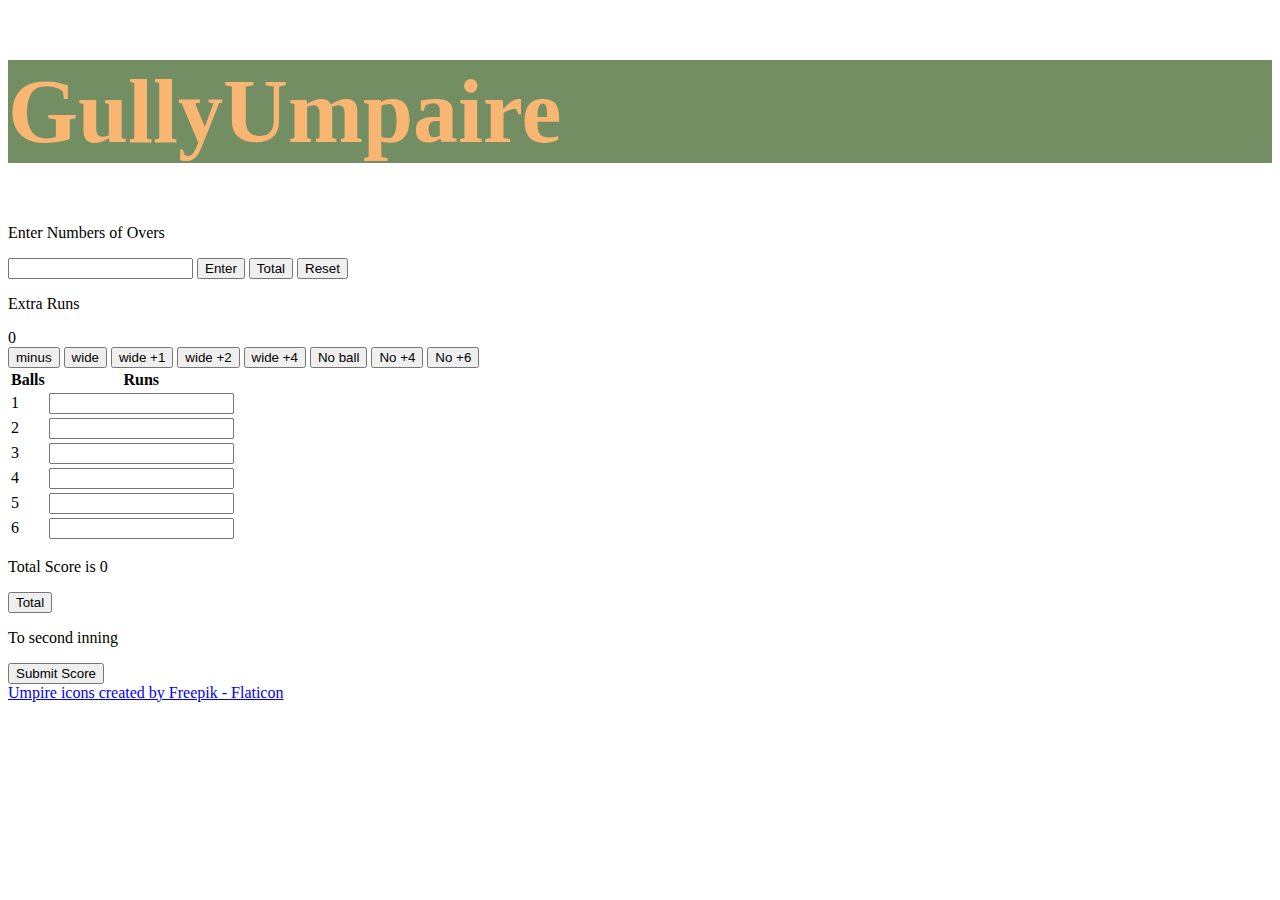
<file: index.html>
<!DOCTYPE html>
<html lang="en">

<head>
    <meta charset="UTF-8">
    <meta name="viewport" content="width=device-width, initial-scale=1.0">
    <title>Employee Information</title>
    <link rel="icon" type="image/x-icon" href="favicon.ico">
    <link rel="stylesheet" href="styles.css">
    <link href="https://cdn.jsdelivr.net/npm/bootstrap@5.3.2/dist/css/bootstrap.min.css" rel="stylesheet"
        integrity="sha384-T3c6CoIi6uLrA9TneNEoa7RxnatzjcDSCmG1MXxSR1GAsXEV/Dwwykc2MPK8M2HN" crossorigin="anonymous">
</head>

<body>
    <div class="name">
        <h1>GullyUmpaire</h1>
    </div>
    <div class="container" id="firstContainer">
        
        <p>Enter Numbers of Overs</p>
        <input type="number">
        <button onclick="GetOvers()">Enter</button>
        <button onclick="Total()">Total</button>
        <button onClick="window.location.reload();">Reset</button>
        <p id="Extras">Extra Runs </p>
        <div id="ExtraRunBoard">0</div><button onclick="oneRunSub()">minus</button>
        <button onclick="oneRunAdd()">wide</button>
        <button onclick="twoRunAdd()">wide +1</button>
        <button onclick="threeRunAdd()">wide +2</button>
        <button onclick="fiveRunAdd()">wide +4</button>
        <button onclick="oneRunAdd()">No ball</button>
        <button onclick="fiveRunAdd()">No +4</button>
        <button onclick="sevenRunAdd()">No +6</button>
        <table id="Primary_table" class="table table-hover table-bordered">
            <tr>
                <th>Balls</th>
                <th>Runs</th>
            </tr>
            <tr>
                <td>1</td>
                <td><input type="number" class="Score"></td>
            </tr>
            <tr>
                <td>2</td>
                <td><input type="number" class="Score"></td>
            </tr>
            <tr>
                <td>3</td>
                <td><input type="number" class="Score"></td>
            </tr>
            <tr>
                <td>4</td>
                <td><input type="number" class="Score"></td>
            </tr>
            <tr>
                <td>5</td>
                <td><input type="number" class="Score"></td>
            </tr>
            <tr>
                <td>6</td>
                <td><input type="number" class="Score"></td>
            </tr>
        </table>
    </div>
    <div class="container">
        <p id="sumResult">Total Score is 0</p>
        <button onclick="Total()">Total</button>
        <p>To second inning </p><button onclick="submit()" class="btn btn-success ">Submit Score</button>
    </div>
</body>
<script src="index.js"></script>
<a href="https://www.flaticon.com/free-icons/umpire" title="umpire icons">Umpire icons created by Freepik - Flaticon</a>
</body>

</html>
</file>
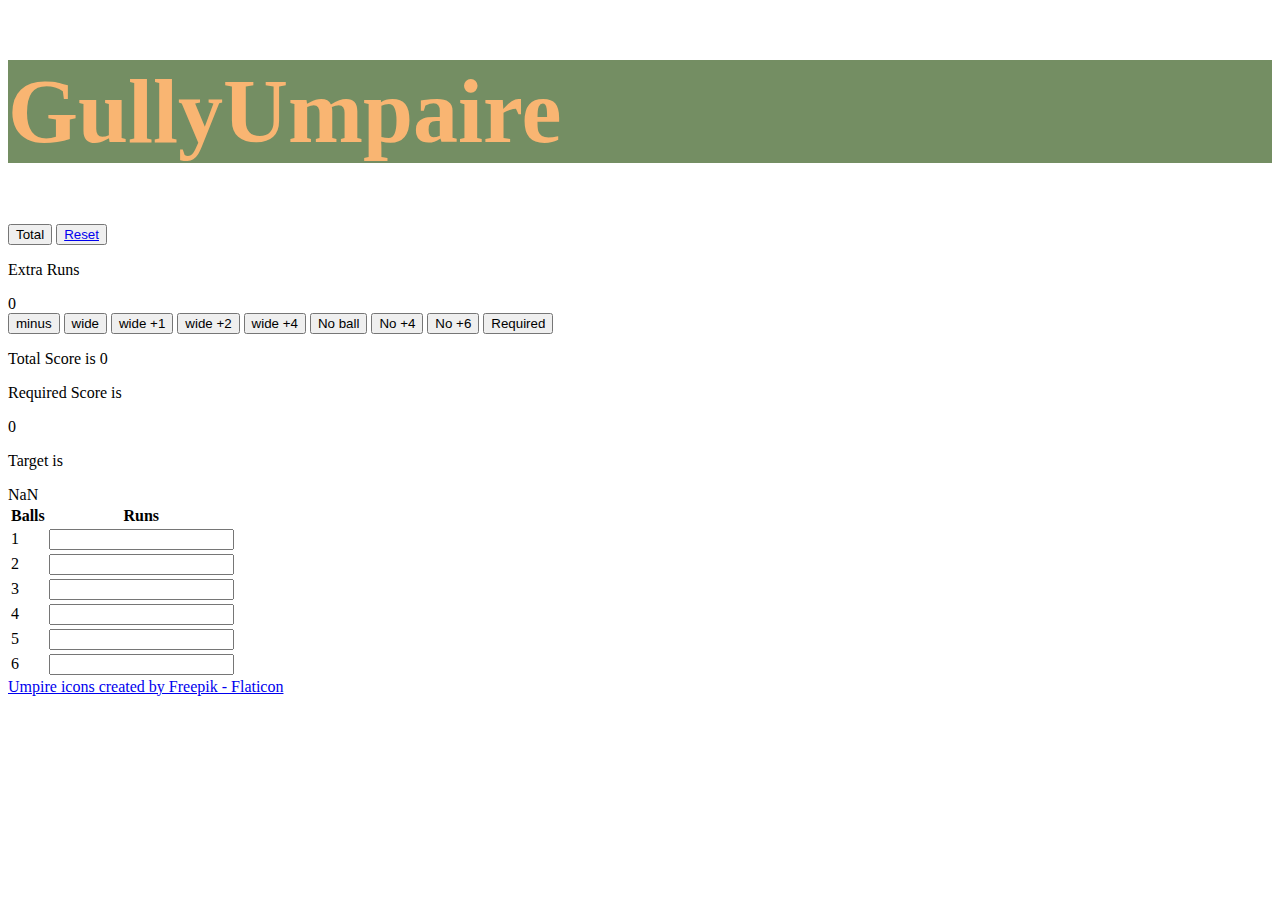
<file: SecondInning.html>
<!DOCTYPE html>
<html lang="en">
<head>
    <meta charset="UTF-8">
    <meta name="viewport" content="width=device-width, initial-scale=1.0">
    <title>GullyUmpaire</title>
    <link rel="icon" type="image/x-icon" href="favicon.ico">
    <link rel="stylesheet" href="styles.css">
    <link href="https://cdn.jsdelivr.net/npm/bootstrap@5.3.2/dist/css/bootstrap.min.css" rel="stylesheet"
        integrity="sha384-T3c6CoIi6uLrA9TneNEoa7RxnatzjcDSCmG1MXxSR1GAsXEV/Dwwykc2MPK8M2HN" crossorigin="anonymous">
    <script>
        window.onload = function() {
            GetTables();}
    </script>
</head>
<body>
    <div class="name">
        <h1>GullyUmpaire</h1>
    </div>
    <div class="container" id="firstContainer">
        
        <button onclick="SecondTotal()">Total</button>
        <button><a href="index.html">Reset</a></button>
        <p id="Extras">Extra Runs </p>
        <div id="ExtraRunBoard">0</div><button onclick="oneRunSub()">minus</button>
        <button onclick="oneRunAdd()">wide</button>
        <button onclick="twoRunAdd()">wide +1</button>
        <button onclick="threeRunAdd()">wide +2</button>
        <button onclick="fiveRunAdd()">wide +4</button>
        <button onclick="oneRunAdd()">No ball</button>
        <button onclick="fiveRunAdd()">No +4</button>
        <button onclick="sevenRunAdd()">No +6</button>
        <button onclick="RemainigScore()">Required</button>

        <p id="sumResult">Total Score is 0</p>
        <p>Required Score is</p>
        <div id="Required">0</div>
        <p>Target is</p>
        <div id="Target">0</div>
        
        <table id="Primary_table" class="table table-hover table-bordered">
            <tr>
                <th>Balls</th>
                <th>Runs</th>
            </tr>
            <tr>
                <td>1</td>
                <td><input type="number" class="Score"></td>
            </tr>
            <tr>
                <td>2</td>
                <td><input type="number" class="Score"></td>
            </tr>
            <tr>
                <td>3</td>
                <td><input type="number" class="Score"></td>
            </tr>
            <tr>
                <td>4</td>
                <td><input type="number" class="Score"></td>
            </tr>
            <tr>
                <td>5</td>
                <td><input type="number" class="Score"></td>
            </tr>
            <tr>
                <td>6</td>
                <td><input type="number" class="Score"></td>
            </tr>
        </table>
    </div>    
    
    

   <script src = "index.js"></script>
   <a href="https://www.flaticon.com/free-icons/umpire" title="umpire icons">Umpire icons created by Freepik - Flaticon</a>
</body>
</html>
</file>
<file: styles.css>
.name
{
    background-color: #748E63;;
    color: #F9B572;
}
h1
{
    font-size: 5.625rem;
}
</file>
